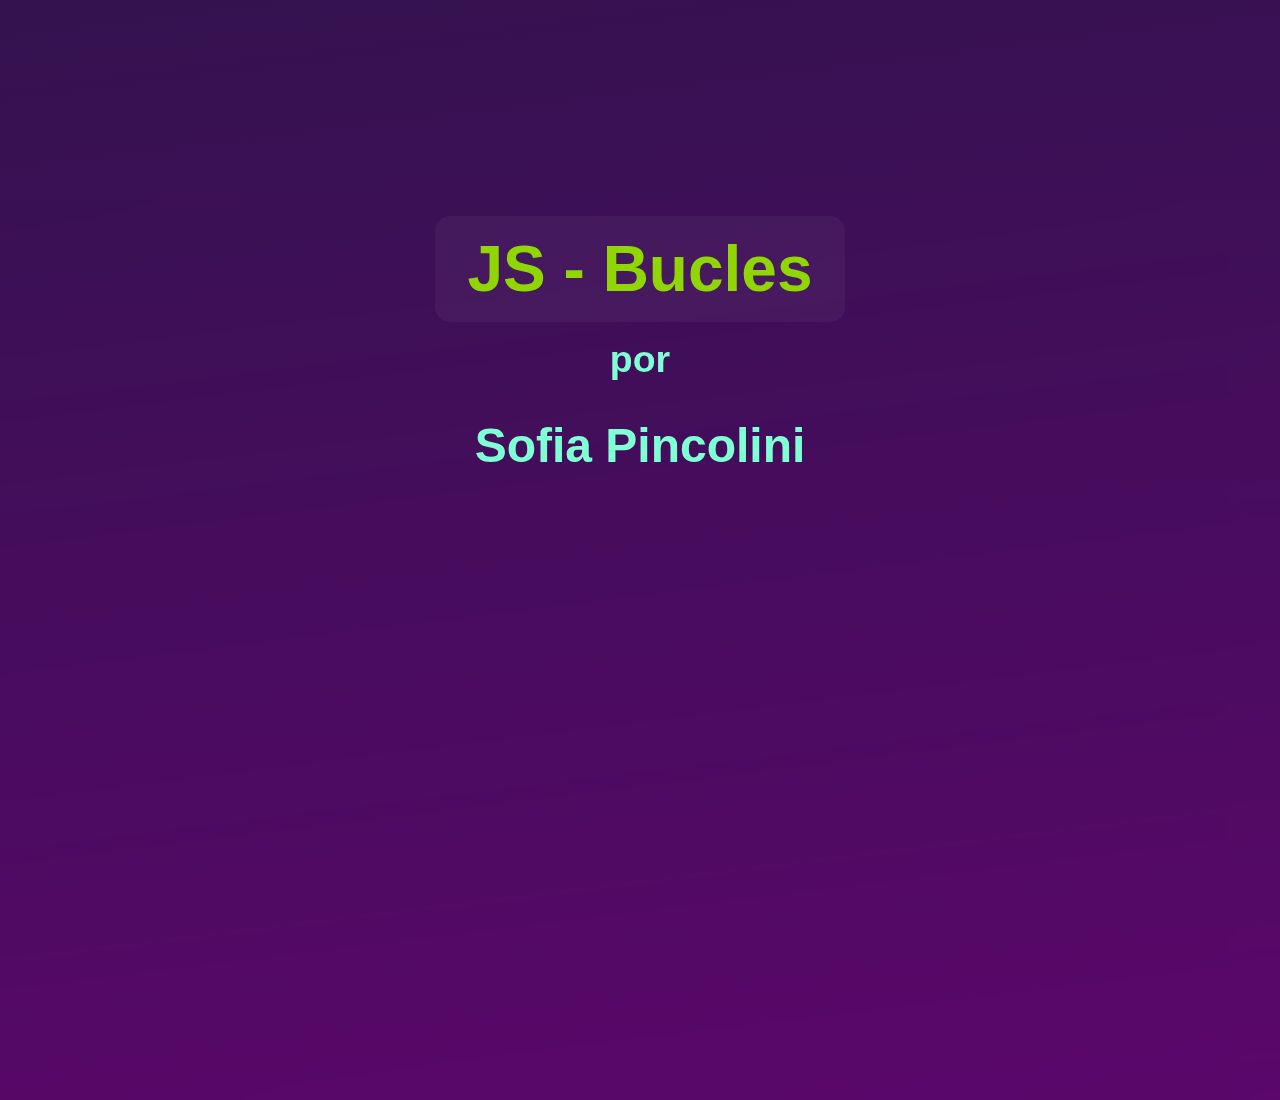
<file: bucles/index.html>
<!DOCTYPE html>
<html lang="en">
<head>
    <meta charset="UTF-8">
    <meta name="viewport" content="width=device-width, initial-scale=1.0">
    <link rel="stylesheet" href="styles.css">
    <link rel="stylesheet" type="text/css" href="https://fonts.google.com/specimen/Inter">
    <title>JS Bucles</title>
</head>

<body>
    <h1>JS - Bucles</h1><br>
    <H3>por</H3><br>
    <H2>Sofia Pincolini</H2>


    <script src="bucles.js"></script>    
</body>
</html>
</file>
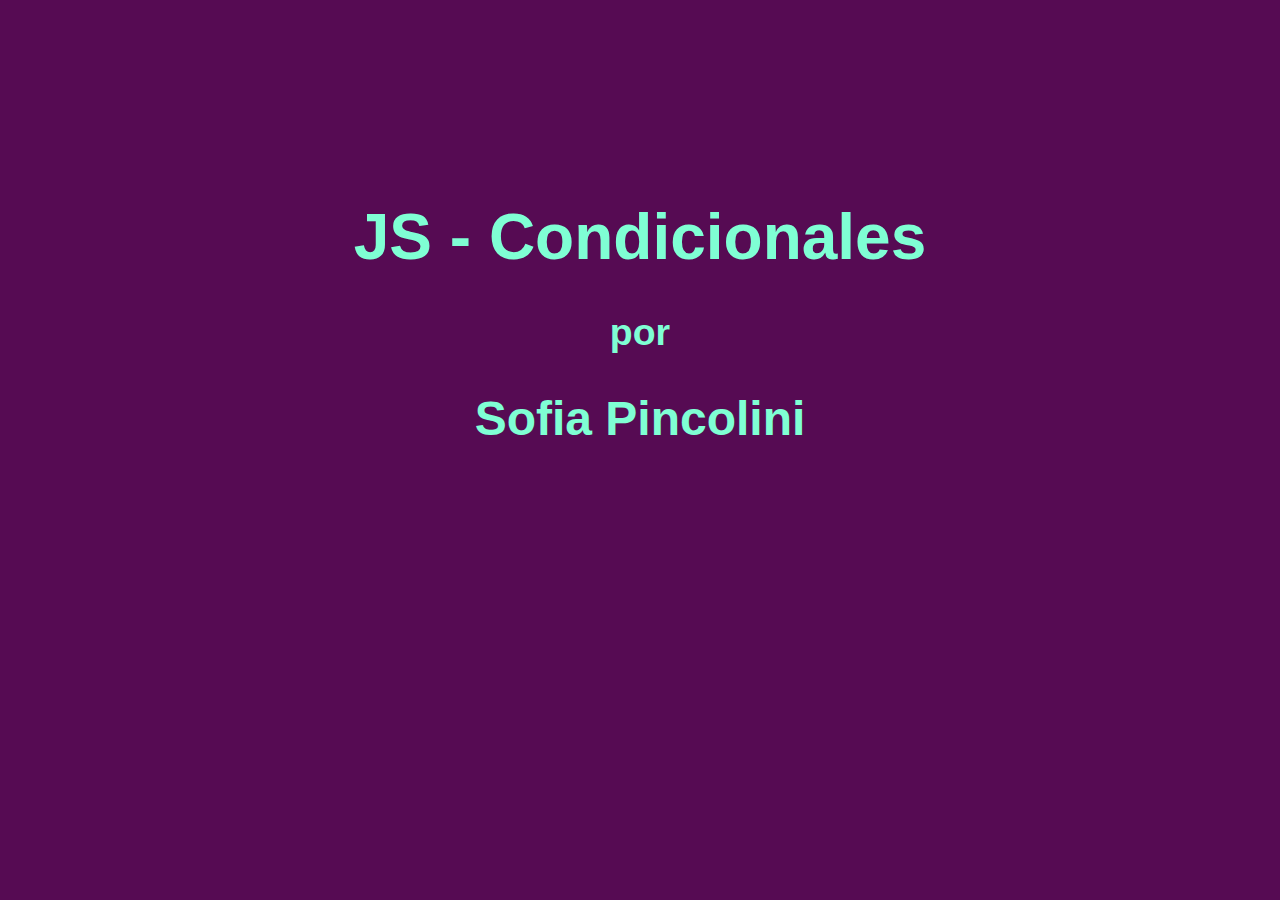
<file: condicionales/index.html>
<!DOCTYPE html>
<html lang="en">
<head>
    <meta charset="UTF-8">
    <meta name="viewport" content="width=device-width, initial-scale=1.0">
    <link rel="stylesheet" href="styles.css">
    <title>JS Condicionales</title>
</head>

<body>
    <h1>JS - Condicionales</h1><br>
    <H3>por</H3><br>
    <H2>Sofia Pincolini</H2>


    <script src="condicionales.js"></script>    
</body>
</html>
</file>
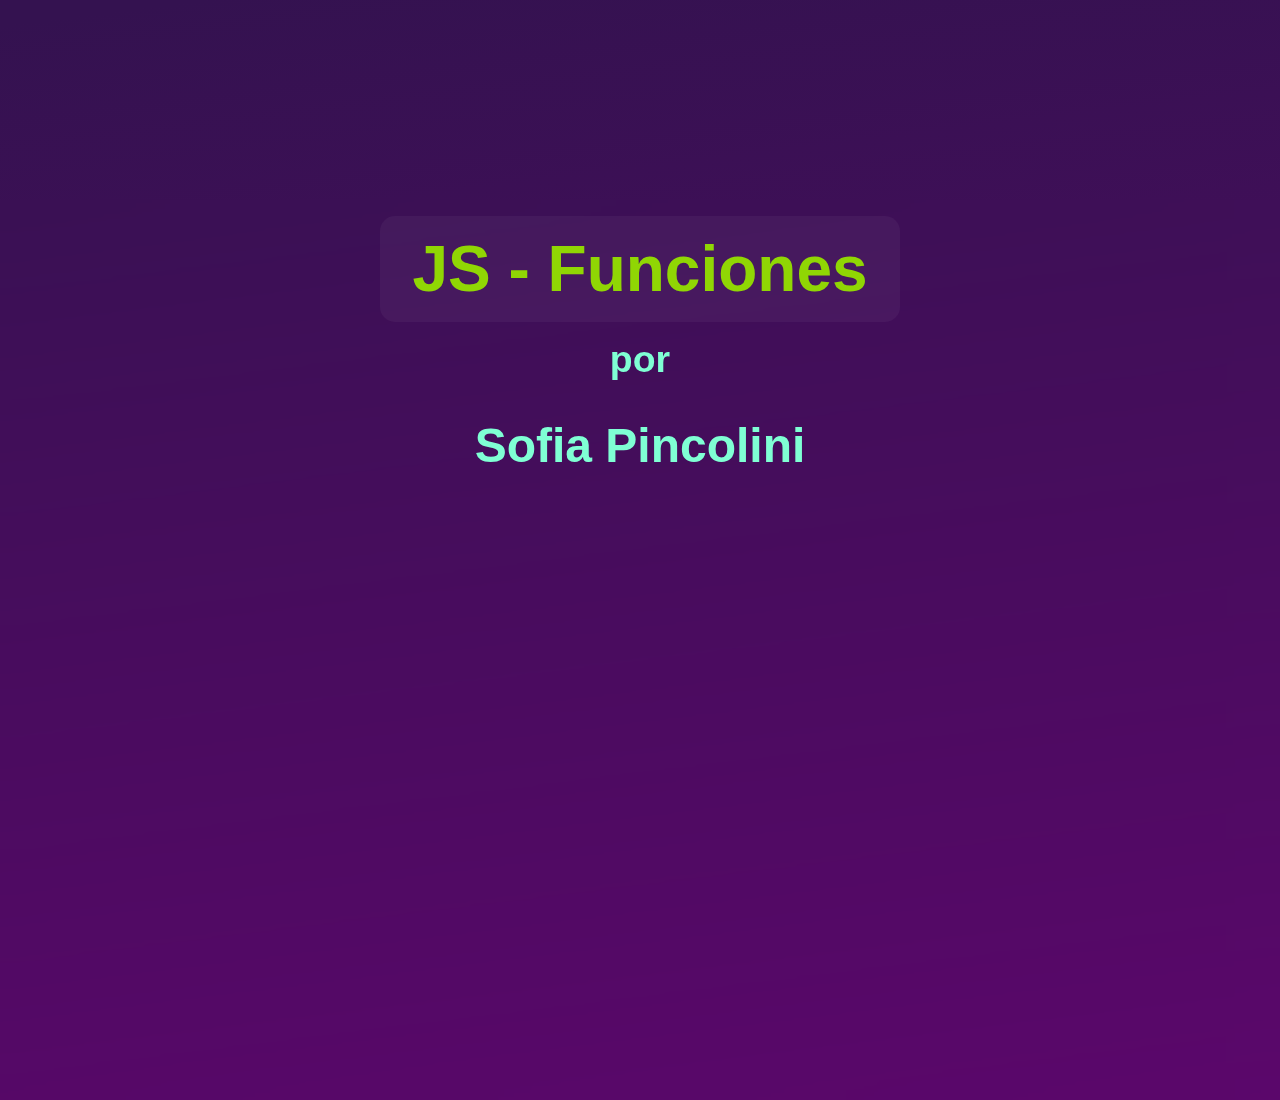
<file: funciones/index.html>
<!DOCTYPE html>
<html lang="en">
<head>
    <meta charset="UTF-8">
    <meta name="viewport" content="width=device-width, initial-scale=1.0">
    <link rel="stylesheet" href="styles.css">
    <link rel="stylesheet" type="text/css" href="https://fonts.google.com/specimen/Inter">
    <title>JS Funciones</title>
</head>

<body>
    <h1>JS - Funciones</h1><br>
    <H3>por</H3><br>
    <H2>Sofia Pincolini</H2>


    <script src="funciones.js"></script>    
</body>
</html>
</file>
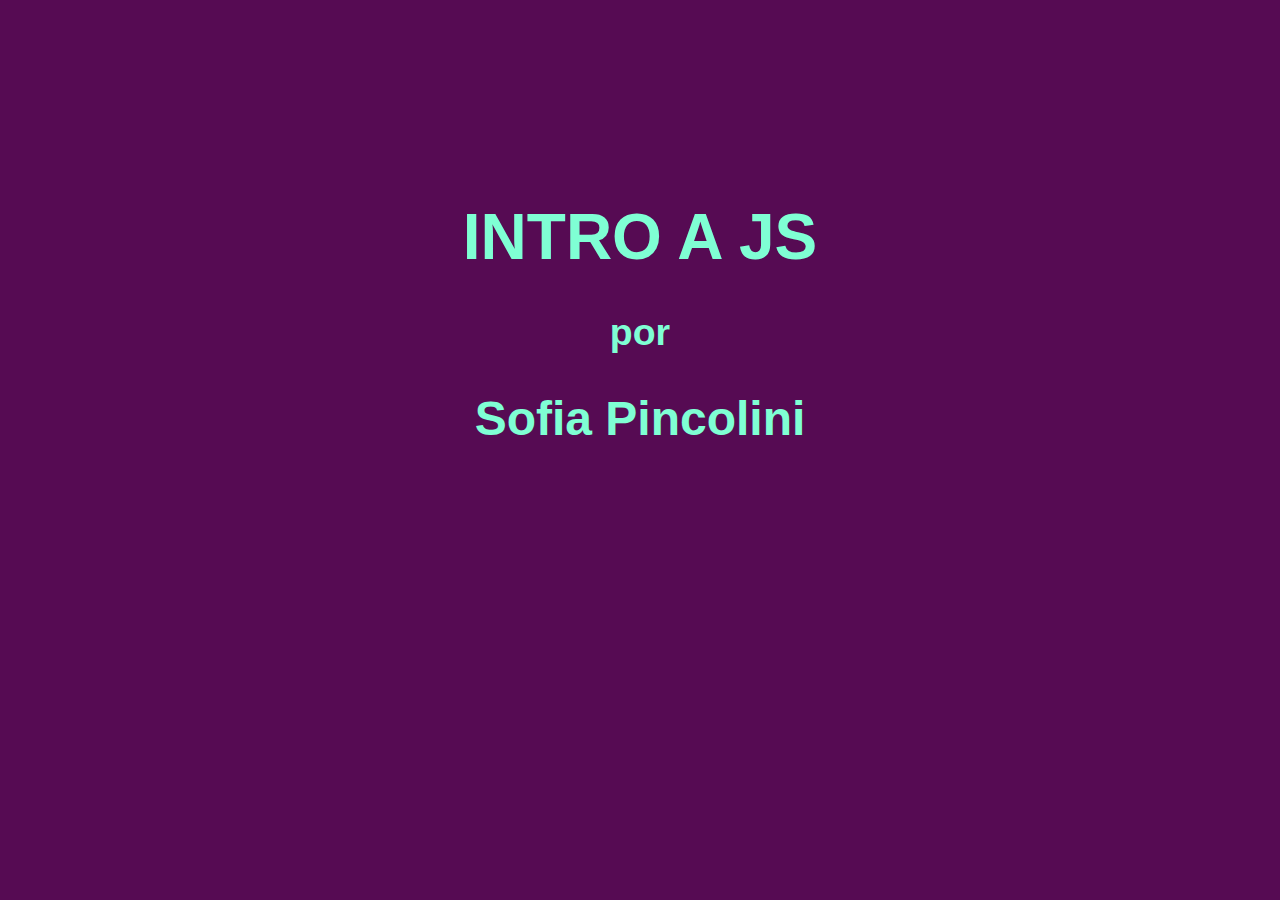
<file: intro js/index.html>
<!DOCTYPE html>
<html lang="en">
<head>
    <meta charset="UTF-8">
    <meta name="viewport" content="width=device-width, initial-scale=1.0">
    <link rel="stylesheet" href="stryle.css">
    <title>JS Intro</title>
</head>

<body>
    <h1>INTRO A JS</h1><br>
    <H3>por</H3><br>
    <H2>Sofia Pincolini</H2>


    <script src="intro.js"></script>    
</body>
</html>
</file>
<file: bucles/styles.css>
*{
    margin: 0;
    padding: 0;
    box-sizing: border-box;
    @font-face {
        font-family:'Inter';
        src: url("C:\Users\super\OneDrive\Escritorio\DeV\fonts\Inter.ttf");
    }
    font-family: Arial, Helvetica, sans-serif;
  
}

body{
    backdrop-filter: blur(20px);    
    background: linear-gradient(173deg, rgb(52, 18, 80) 2%, rgb(91, 7, 107) 100%);
    background-size: 100% 100%;
    height: 100vh;
    color: aquamarine;
    text-align: center;
    margin-top: 200px;
    gap: 2rem; 
    font-size: 2rem; 

    }

    h1{
        background-color: rgba(255, 255, 255, 0.044);
        backdrop-filter: blur(20px);
        display: inline-block;
        padding: 1rem 2rem;
        border-radius: 15px;
        color: rgb(144, 214, 4);
        margin: 1rem;
 }
</file>
<file: condicionales/styles.css>
*{
    margin: 0;
    padding: 0;
    box-sizing: border-box;
    font-family: Arial, Helvetica, sans-serif;
}

body{
    background-color: rgb(86, 11, 83);
    color: aquamarine;
    text-align: center;
    margin-top: 200px;
    gap: 2rem; 
    font-size: 2rem; 

    }
</file>
<file: funciones/styles.css>
*{
    margin: 0;
    padding: 0;
    box-sizing: border-box;
    @font-face {
        font-family:'Inter';
        src: url("C:\Users\super\OneDrive\Escritorio\DeV\fonts\Inter.ttf");
    }
    font-family: Arial, Helvetica, sans-serif;
  
}

body{
    backdrop-filter: blur(20px);    
    background: linear-gradient(173deg, rgb(52, 18, 80) 2%, rgb(91, 7, 107) 100%);
    background-size: 100% 100%;
    height: 100vh;
    color: aquamarine;
    text-align: center;
    margin-top: 200px;
    gap: 2rem; 
    font-size: 2rem; 

    }

    h1{
        background-color: rgba(255, 255, 255, 0.044);
        backdrop-filter: blur(20px);
        display: inline-block;
        padding: 1rem 2rem;
        border-radius: 15px;
        color: rgb(144, 214, 4);
        margin: 1rem;
        
        
        
        
        
        
    }
</file>
<file: intro js/stryle.css>
*{
    margin: 0;
    padding: 0;
    box-sizing: border-box;
    font-family: Arial, Helvetica, sans-serif;
}

body{
    background-color: rgb(86, 11, 83);
    color: aquamarine;
    text-align: center;
    margin-top: 200px;
    gap: 2rem; 
    font-size: 2rem; 

    }
</file>
